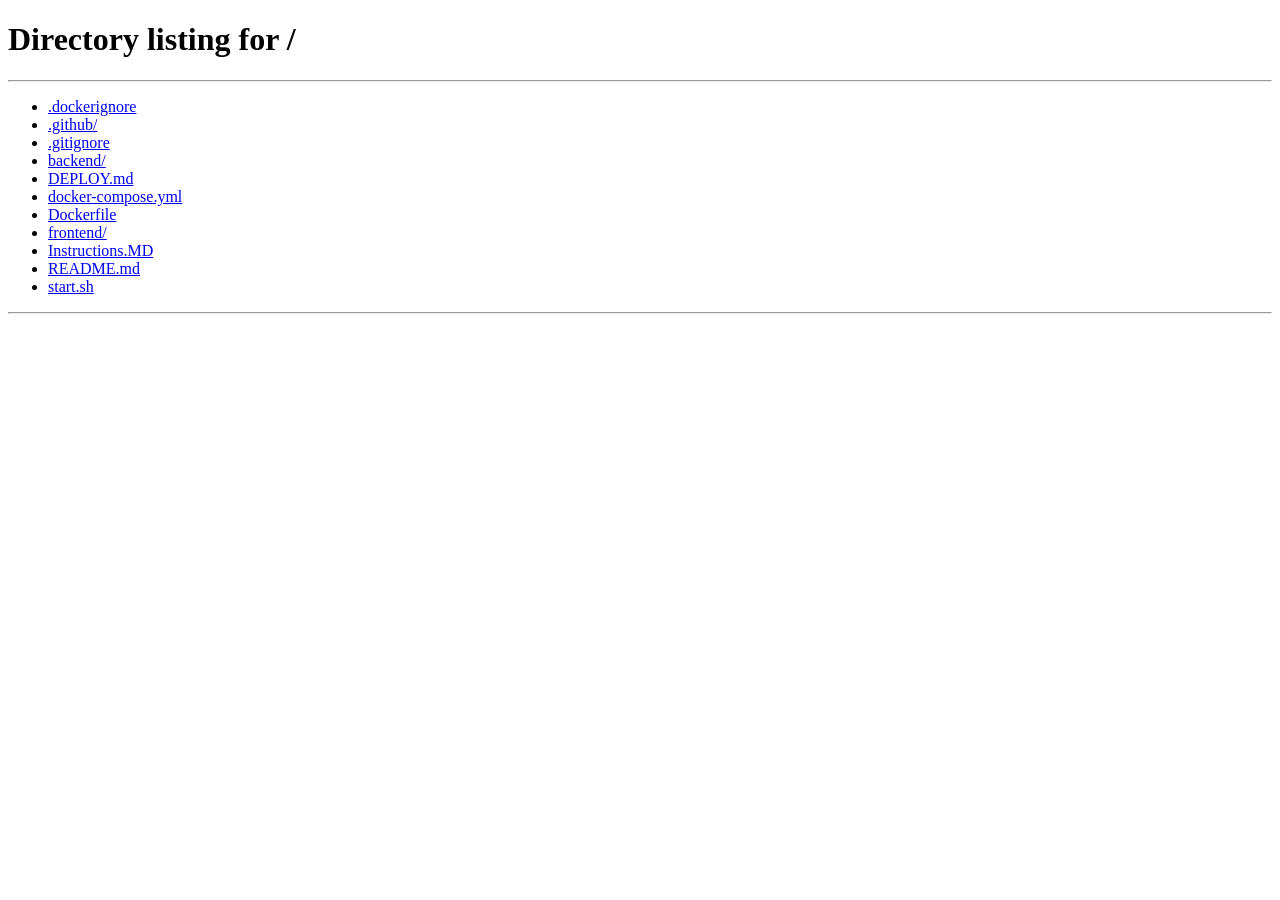
<file: frontend/admin.html>
<!DOCTYPE html>
<html lang="es">
<head>
    <meta charset="UTF-8">
    <meta name="viewport" content="width=device-width, initial-scale=1.0">
    <title>Panel Administrador · AlquiSearch España</title>
    <link rel="icon" type="image/svg+xml" href="favicon.svg">
    <link rel="stylesheet" href="https://cdnjs.cloudflare.com/ajax/libs/font-awesome/6.5.1/css/all.min.css">
    <style>
        *, *::before, *::after { box-sizing: border-box; margin: 0; padding: 0; }
        :root {
            --bg: #f8fafc; --bg2: #ffffff; --border: #e2e8f0;
            --text: #1e293b; --text2: #64748b;
            --primary: #3b82f6; --primary-dark: #1d4ed8;
            --danger: #ef4444; --danger-dark: #dc2626;
            --success: #10b981; --warning: #f59e0b;
            --radius: 8px; --shadow: 0 1px 3px rgba(0,0,0,.1);
        }
        body { font-family: system-ui, -apple-system, sans-serif; background: var(--bg); color: var(--text); min-height: 100vh; }

        /* ---- Loader ---- */
        #authLoader { display: flex; align-items: center; justify-content: center; min-height: 100vh; font-size: 1.1rem; color: var(--text2); gap: .75rem; }

        /* ---- Header ---- */
        .admin-header { background: var(--bg2); border-bottom: 1px solid var(--border); padding: .875rem 1.5rem; display: flex; align-items: center; gap: 1rem; }
        .admin-header a { text-decoration: none; color: var(--text2); font-size: .9rem; display: flex; align-items: center; gap: .4rem; }
        .admin-header a:hover { color: var(--primary); }
        .admin-title { font-weight: 700; font-size: 1.15rem; margin-left: auto; }
        .admin-whoami { font-size: .85rem; color: var(--text2); }

        /* ---- Main ---- */
        .admin-main { max-width: 1100px; margin: 2rem auto; padding: 0 1rem; }

        /* ---- Section card ---- */
        .section-card { background: var(--bg2); border: 1px solid var(--border); border-radius: var(--radius); box-shadow: var(--shadow); margin-bottom: 2rem; overflow: hidden; }
        .section-card-header { padding: 1rem 1.5rem; border-bottom: 1px solid var(--border); display: flex; align-items: center; justify-content: space-between; }
        .section-card-title { font-weight: 700; font-size: 1rem; display: flex; align-items: center; gap: .5rem; }

        /* ---- Table ---- */
        .user-table { width: 100%; border-collapse: collapse; }
        .user-table th, .user-table td { padding: .75rem 1.25rem; text-align: left; border-bottom: 1px solid var(--border); font-size: .9rem; }
        .user-table th { background: #f1f5f9; font-weight: 600; color: var(--text2); text-transform: uppercase; font-size: .75rem; letter-spacing: .05em; }
        .user-table tr:last-child td { border-bottom: none; }
        .user-table tr:hover td { background: #f8fafc; }
        .badge-admin { background: #dbeafe; color: #1e40af; padding: .2em .6em; border-radius: 999px; font-size: .75rem; font-weight: 600; }
        .badge-inactive { background: #fee2e2; color: #991b1b; padding: .2em .6em; border-radius: 999px; font-size: .75rem; font-weight: 600; }
        .badge-active { background: #dcfce7; color: #166534; padding: .2em .6em; border-radius: 999px; font-size: .75rem; font-weight: 600; }

        /* ---- Buttons ---- */
        .btn { display: inline-flex; align-items: center; gap: .4rem; padding: .5rem 1rem; border-radius: 6px; border: none; cursor: pointer; font-size: .875rem; font-weight: 500; transition: background .15s; }
        .btn-primary { background: var(--primary); color: #fff; }
        .btn-primary:hover { background: var(--primary-dark); }
        .btn-danger { background: var(--danger); color: #fff; }
        .btn-danger:hover { background: var(--danger-dark); }
        .btn-outline { background: transparent; color: var(--text); border: 1px solid var(--border); }
        .btn-outline:hover { background: #f1f5f9; }
        .btn-sm { padding: .3rem .65rem; font-size: .8rem; }
        .btn:disabled { opacity: .5; cursor: not-allowed; }

        /* ---- Modal ---- */
        .modal-backdrop { position: fixed; inset: 0; background: rgba(0,0,0,.4); z-index: 1000; display: flex; align-items: center; justify-content: center; }
        .modal-backdrop.hidden { display: none; }
        .modal-box { background: var(--bg2); border-radius: var(--radius); box-shadow: 0 20px 60px rgba(0,0,0,.25); width: 100%; max-width: 460px; overflow: hidden; }
        .modal-box-header { padding: 1.1rem 1.5rem; border-bottom: 1px solid var(--border); display: flex; align-items: center; justify-content: space-between; font-weight: 700; }
        .modal-close { background: none; border: none; cursor: pointer; color: var(--text2); font-size: 1.2rem; }
        .modal-body { padding: 1.5rem; display: flex; flex-direction: column; gap: 1rem; }
        .form-row { display: flex; flex-direction: column; gap: .35rem; }
        .form-row label { font-size: .875rem; font-weight: 500; }
        .form-row input, .form-row select { padding: .55rem .75rem; border: 1px solid var(--border); border-radius: 6px; font-size: .9rem; background: var(--bg); color: var(--text); }
        .form-row input:focus, .form-row select:focus { outline: none; border-color: var(--primary); }
        .modal-footer { padding: 1rem 1.5rem; border-top: 1px solid var(--border); display: flex; gap: .75rem; justify-content: flex-end; }
        .error-msg { color: var(--danger); font-size: .85rem; min-height: 1.2em; }

        /* ---- Toast ---- */
        #toastAdmin { position: fixed; bottom: 1.5rem; right: 1.5rem; background: #1e293b; color: #fff; padding: .75rem 1.25rem; border-radius: 8px; font-size: .9rem; z-index: 9999; display: none; box-shadow: 0 4px 12px rgba(0,0,0,.3); }

        /* ---- Responsive ---- */
        @media (max-width: 700px) {
            .user-table th:nth-child(3), .user-table td:nth-child(3),
            .user-table th:nth-child(4), .user-table td:nth-child(4) { display: none; }
            .admin-whoami { display: none; }
        }
    </style>
</head>
<body>

<!-- Auth loader -->
<div id="authLoader"><i class="fas fa-spinner fa-spin"></i> Verificando acceso…</div>

<!-- Main layout (hidden until auth confirmed) -->
<div id="adminShell" style="display:none;">

    <!-- Header -->
    <header class="admin-header">
        <a href="/"><i class="fas fa-arrow-left"></i> Volver a AlquiSearch</a>
        <span class="admin-title"><i class="fas fa-shield-halved"></i> Panel de Administración</span>
        <span class="admin-whoami" id="adminWhoami"></span>
        <button class="btn btn-outline btn-sm" id="adminLogoutBtn"><i class="fas fa-sign-out-alt"></i> Cerrar sesión</button>
    </header>

    <main class="admin-main">

        <!-- Usuarios -->
        <div class="section-card">
            <div class="section-card-header">
                <span class="section-card-title"><i class="fas fa-users"></i> Usuarios <span id="userCountBadge" style="font-weight:400;color:var(--text2);margin-left:.4rem;"></span></span>
                <button class="btn btn-primary btn-sm" id="createUserBtn"><i class="fas fa-plus"></i> Nuevo usuario</button>
            </div>
            <div id="usersTableWrap">
                <table class="user-table">
                    <thead>
                        <tr>
                            <th>#</th>
                            <th>Usuario</th>
                            <th>Email</th>
                            <th>Creado</th>
                            <th>Estado</th>
                            <th>Rol</th>
                            <th>Acciones</th>
                        </tr>
                    </thead>
                    <tbody id="usersTableBody">
                        <tr><td colspan="7" style="text-align:center;padding:2rem;color:var(--text2);">Cargando…</td></tr>
                    </tbody>
                </table>
            </div>
        </div>

    </main>

</div>

<!-- Create / Edit User Modal -->
<div class="modal-backdrop hidden" id="userModal">
    <div class="modal-box">
        <div class="modal-box-header">
            <span id="userModalTitle">Nuevo usuario</span>
            <button class="modal-close" onclick="closeUserModal()">&times;</button>
        </div>
        <div class="modal-body">
            <div class="form-row">
                <label for="uUsername">Nombre de usuario *</label>
                <input type="text" id="uUsername" placeholder="johndoe" autocomplete="off">
            </div>
            <div class="form-row">
                <label for="uEmail">Email</label>
                <input type="email" id="uEmail" placeholder="correo@ejemplo.com">
            </div>
            <div class="form-row" id="uPasswordRow">
                <label for="uPassword">Contraseña *</label>
                <input type="password" id="uPassword" placeholder="Min. 8 caracteres, 1 mayúscula, 1 número">
            </div>
            <div class="form-row">
                <label for="uIsAdmin">Rol</label>
                <select id="uIsAdmin">
                    <option value="0">Usuario</option>
                    <option value="1">Administrador</option>
                </select>
            </div>
            <div class="form-row">
                <label for="uIsActive">Estado</label>
                <select id="uIsActive">
                    <option value="1">Activo</option>
                    <option value="0">Inactivo</option>
                </select>
            </div>
            <div class="error-msg" id="userModalError"></div>
        </div>
        <div class="modal-footer">
            <button class="btn btn-outline" onclick="closeUserModal()">Cancelar</button>
            <button class="btn btn-primary" id="userModalSave" onclick="saveUser()"><i class="fas fa-save"></i> Guardar</button>
        </div>
    </div>
</div>

<!-- Delete confirm modal -->
<div class="modal-backdrop hidden" id="deleteModal">
    <div class="modal-box">
        <div class="modal-box-header">
            <span>Confirmar eliminación</span>
            <button class="modal-close" onclick="closeDeleteModal()">&times;</button>
        </div>
        <div class="modal-body">
            <p>¿Seguro que deseas eliminar al usuario <strong id="deleteUserName"></strong>? Esta acción no se puede deshacer.</p>
        </div>
        <div class="modal-footer">
            <button class="btn btn-outline" onclick="closeDeleteModal()">Cancelar</button>
            <button class="btn btn-danger" id="confirmDeleteBtn"><i class="fas fa-trash"></i> Eliminar</button>
        </div>
    </div>
</div>

<!-- Toast -->
<div id="toastAdmin"></div>

<script>
// ========== Config ==========
const token = localStorage.getItem('aq_auth_token');
let adminUser = null;
let editingUserId = null;
let deletingUserId = null;

// ========== Auth check ==========
async function checkAuth() {
    if (!token) { redirectHome(); return; }
    try {
        const res = await fetch('/api/auth/me', { headers: { Authorization: `Bearer ${token}` } });
        if (!res.ok) { redirectHome(); return; }
        const user = await res.json();
        if (!user.is_admin) { redirectHome(); return; }
        adminUser = user;
        document.getElementById('authLoader').style.display = 'none';
        document.getElementById('adminShell').style.display = 'block';
        document.getElementById('adminWhoami').textContent = `Admin: ${user.username}`;
        loadUsers();
    } catch { redirectHome(); }
}
function redirectHome() { window.location.href = '/'; }

// ========== API helpers ==========
function authHeaders(json = false) {
    const h = { Authorization: `Bearer ${token}` };
    if (json) h['Content-Type'] = 'application/json';
    return h;
}

// ========== Load users ==========
async function loadUsers() {
    try {
        const res = await fetch('/api/admin/users', { headers: authHeaders() });
        const users = await res.json();
        document.getElementById('userCountBadge').textContent = `(${users.length})`;
        const tbody = document.getElementById('usersTableBody');
        if (!users.length) {
            tbody.innerHTML = '<tr><td colspan="7" style="text-align:center;padding:2rem;color:var(--text2);">Sin usuarios</td></tr>';
            return;
        }
        tbody.innerHTML = users.map(u => `
            <tr>
                <td>${u.id}</td>
                <td><strong>${escH(u.username)}</strong></td>
                <td>${escH(u.email || '—')}</td>
                <td>${u.created_at ? u.created_at.slice(0, 10) : '—'}</td>
                <td>${u.is_active ? '<span class="badge-active">Activo</span>' : '<span class="badge-inactive">Inactivo</span>'}</td>
                <td>${u.is_admin ? '<span class="badge-admin">Admin</span>' : 'Usuario'}</td>
                <td style="display:flex;gap:.4rem;flex-wrap:wrap;">
                    <button class="btn btn-outline btn-sm" onclick="openEditModal(${u.id})"><i class="fas fa-edit"></i> Editar</button>
                    ${!u.is_admin ? `<button class="btn btn-danger btn-sm" onclick="openDeleteModal(${u.id}, '${escH(u.username)}')"><i class="fas fa-trash"></i></button>` : ''}
                </td>
            </tr>
        `).join('');
    } catch { showToast('Error al cargar usuarios', 'danger'); }
}

// ========== Create / Edit ==========
document.getElementById('createUserBtn').addEventListener('click', () => {
    editingUserId = null;
    document.getElementById('userModalTitle').textContent = 'Nuevo usuario';
    document.getElementById('uPasswordRow').style.display = '';
    document.getElementById('uUsername').value = '';
    document.getElementById('uEmail').value = '';
    document.getElementById('uPassword').value = '';
    document.getElementById('uIsAdmin').value = '0';
    document.getElementById('uIsActive').value = '1';
    document.getElementById('userModalError').textContent = '';
    document.getElementById('userModal').classList.remove('hidden');
});

async function openEditModal(userId) {
    try {
        const res = await fetch(`/api/admin/users/${userId}`, { headers: authHeaders() });
        const u = await res.json();
        editingUserId = userId;
        document.getElementById('userModalTitle').textContent = `Editar usuario #${userId}`;
        document.getElementById('uPasswordRow').style.display = 'none'; // no change password on edit for simplicity
        document.getElementById('uUsername').value = u.username || '';
        document.getElementById('uEmail').value = u.email || '';
        document.getElementById('uPassword').value = '';
        document.getElementById('uIsAdmin').value = u.is_admin ? '1' : '0';
        document.getElementById('uIsActive').value = u.is_active ? '1' : '0';
        document.getElementById('userModalError').textContent = '';
        document.getElementById('userModal').classList.remove('hidden');
    } catch { showToast('Error al cargar usuario', 'danger'); }
}

function closeUserModal() {
    document.getElementById('userModal').classList.add('hidden');
    editingUserId = null;
}

async function saveUser() {
    const btn = document.getElementById('userModalSave');
    btn.disabled = true;
    const errEl = document.getElementById('userModalError');
    errEl.textContent = '';

    const payload = {
        username: document.getElementById('uUsername').value.trim(),
        email: document.getElementById('uEmail').value.trim() || undefined,
        is_admin: document.getElementById('uIsAdmin').value === '1',
        is_active: document.getElementById('uIsActive').value === '1',
    };
    if (!editingUserId) {
        payload.password = document.getElementById('uPassword').value;
    }

    try {
        let res;
        if (editingUserId) {
            res = await fetch(`/api/admin/users/${editingUserId}`, { method: 'PUT', headers: authHeaders(true), body: JSON.stringify(payload) });
        } else {
            res = await fetch('/api/admin/users', { method: 'POST', headers: authHeaders(true), body: JSON.stringify(payload) });
        }
        const data = await res.json();
        if (!res.ok) {
            errEl.textContent = data.detail || 'Error al guardar';
        } else {
            closeUserModal();
            loadUsers();
            showToast(editingUserId ? 'Usuario actualizado' : 'Usuario creado', 'success');
        }
    } catch { errEl.textContent = 'Error de conexión'; }
    finally { btn.disabled = false; }
}

// ========== Delete ==========
function openDeleteModal(userId, username) {
    deletingUserId = userId;
    document.getElementById('deleteUserName').textContent = username;
    document.getElementById('deleteModal').classList.remove('hidden');
}
function closeDeleteModal() {
    document.getElementById('deleteModal').classList.add('hidden');
    deletingUserId = null;
}
document.getElementById('confirmDeleteBtn').addEventListener('click', async () => {
    if (!deletingUserId) return;
    try {
        const res = await fetch(`/api/admin/users/${deletingUserId}`, { method: 'DELETE', headers: authHeaders() });
        if (res.ok) { closeDeleteModal(); loadUsers(); showToast('Usuario eliminado', 'success'); }
        else { const d = await res.json(); showToast(d.detail || 'Error', 'danger'); }
    } catch { showToast('Error de conexión', 'danger'); }
});

// ========== Logout ==========
document.getElementById('adminLogoutBtn').addEventListener('click', () => {
    fetch('/api/auth/logout', { method: 'POST', headers: authHeaders() }).catch(() => {});
    localStorage.removeItem('aq_auth_token');
    redirectHome();
});

// ========== Helpers ==========
function escH(s) {
    return String(s ?? '').replace(/&/g,'&amp;').replace(/</g,'&lt;').replace(/>/g,'&gt;').replace(/"/g,'&quot;');
}
let toastTimer;
function showToast(msg, type) {
    const el = document.getElementById('toastAdmin');
    el.textContent = msg;
    el.style.display = 'block';
    el.style.background = type === 'danger' ? '#ef4444' : type === 'success' ? '#10b981' : '#1e293b';
    clearTimeout(toastTimer);
    toastTimer = setTimeout(() => { el.style.display = 'none'; }, 3000);
}

// Close modals on backdrop click
document.getElementById('userModal').addEventListener('click', e => { if (e.target === document.getElementById('userModal')) closeUserModal(); });
document.getElementById('deleteModal').addEventListener('click', e => { if (e.target === document.getElementById('deleteModal')) closeDeleteModal(); });

// ========== Init ==========
checkAuth();
</script>
</body>
</html>
</file>
